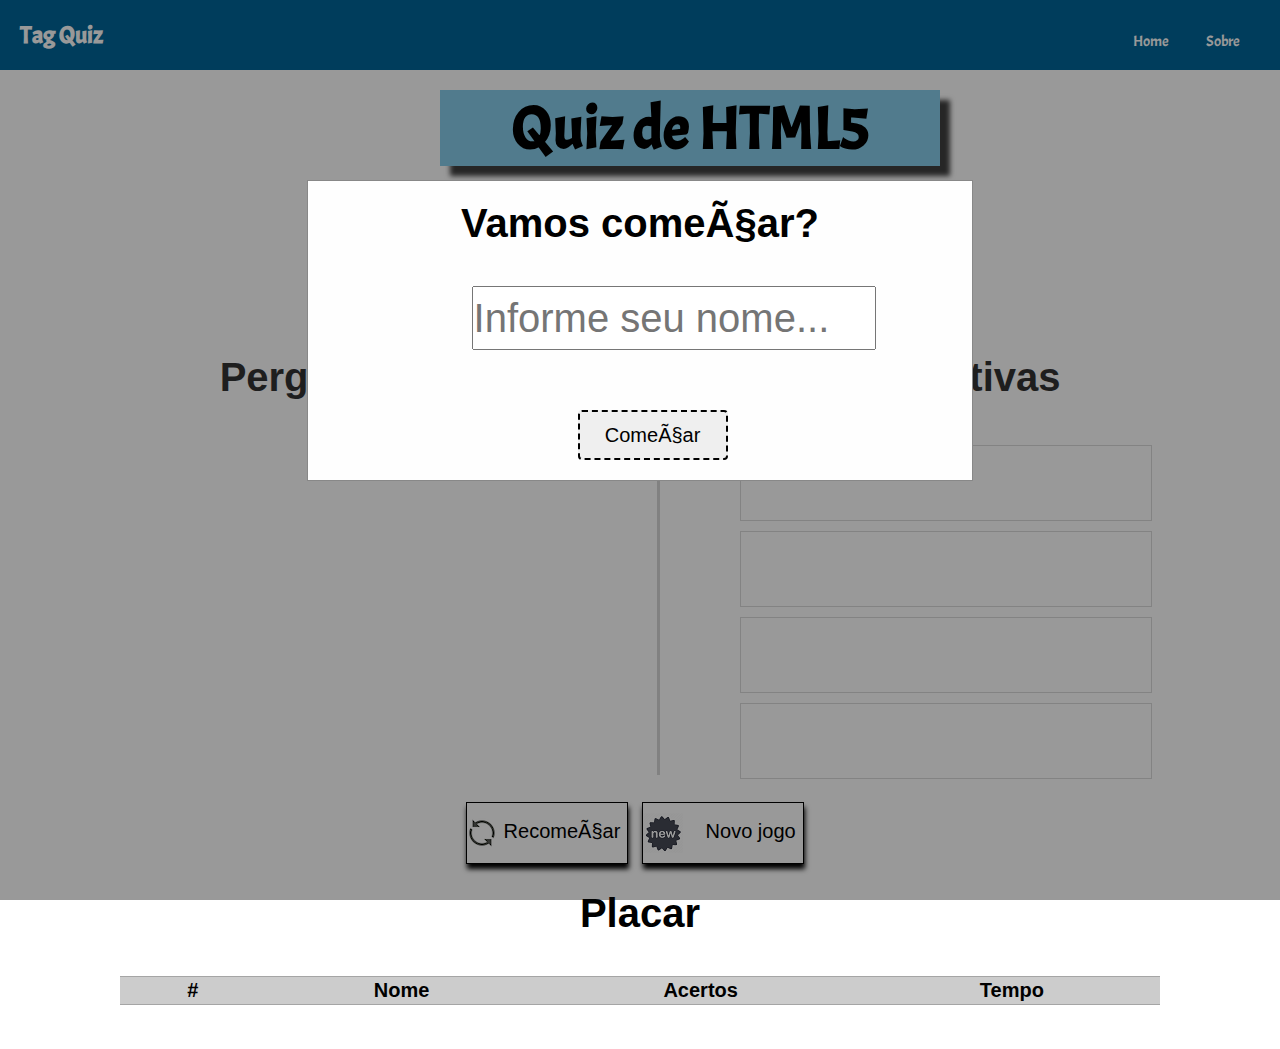
<file: index.html>
<!DOCTYPE html>
<html lang pt-br>
<head>
	<meta charset="UTF-08">
	<title>Jogar</title>
    <link rel="shortcut icon" href="imagens/favicon.jpg"> 
	<link rel="stylesheet" href="css/jogar.css">
	<link rel="stylesheet" href="css/estilo.css">
<!--	<link rel="stylesheet" href="css/reset.css">-->
	<link href="https://fonts.googleapis.com/css?family=Acme" rel="stylesheet">
	<link href="https://fonts.googleapis.com/css?family=Noto+Sans" rel="stylesheet">
</head>
<body>
	<main>
        <header class="container">
            <h1 class="Quiz-h1"><center> <a class ="link-home" href="index.html">Tag Quiz</a></center></h1>

			<nav class="menu">
				<ul>				
					<li> <a href="index.html" >Home</a></li>
					<li> <a href="sobre.html">Sobre</a></li>			
				</ul>
			</nav>
        </header>
        <aside>
            <h3 class = "categoria" id="inicio">Quiz de HTML5</h3>
            <ul class="relogio">
                <li>
                    <img class ="icone-relogio" id="relogio" src="imagens/relogio.jpg" alt="imagem de relógio">
                    <span class ="contagem-regressiva">15</span> segundos
                </li>
            </ul>
            
        </aside>

        <div class="conteudo borda-fade-out" id="jogo">

            <div class="pergunta">
                <h3 class ="titulo-4">Pergunta <span id="numero-pergunta">1</span></h3>
                <div style="width: 400px; text-align: center;">
                    <span id="pergunta-jogo"></span>
                </div>
            </div>
            <div class="divisor">
            </div>
                
            <div class ="options">
                <h3 class ="titulo-4">Alternativas</h3>
                <ul class ="alternativas" id="alternativas">
                    <li class ="alternativa"></li>
                    <li class ="alternativa"></li>
                    <li class ="alternativa"></li>
                    <li class ="alternativa"></li>
                </ul>
            </div>

        </div>
        
        <div class="botoes">
            <ul>
                <a href="#" id="reiniciar"><li id="recomecar"><label class="label-botao">Recomeçar</label></li></a>
                <a href="#" id="encerrar-jogo"><li id="encerrar"><label class="label-botao">Novo jogo</label></li></a>
            </ul>
        </div>
        
        <div class="container-placar">

            <h1 class ="titulo-4">Placar</h1>

            <table id="placar">
                <thead>
                    <tr>
                        <th>#</th>
                        <th>Nome</th>
                        <th>Acertos</th>
                        <th>Tempo</th>
                    </tr>
                </thead>
                <tbody>

                </tbody>
            </table>
        </div>
    </main>
    
    <div id="modal-comecar" class="modal">
        <div class="conteudo">
            <div>
                <div class="modal-content">
                    <h3 class="titulo-4">Vamos começar?</h3>
                    <input type="text" placeholder="Informe seu nome..." id="nome" name="nome"/>
                    <button id="botao-comecar">Começar</button>
                </div>
            </div>
        </div>
    </div>

    <div id="modal-encerrado" class="modal">
        <div class="conteudo">
            <div>
                <div class="modal-content">
                    <h3 class="titulo-4">Jogo encerrado</h3>
                    <button id="botao-recomecar">Começar novo jogo</button>
                </div>
            </div>
        </div>
    </div>
    
    <div id="modal-contagem" class="modal">
        <div class="conteudo">
            <div class="modal-content">
                <span id="cronometro"></span>
            </div>
        </div>
    </div>

    <script src="js/jquery.js"></script>
    <script src="js/perguntas.js"></script>
    <script src="js/principal.js"></script>    
</body>
</html>
</file>
<file: css/jogar.css>
html{
    overflow: auto;
}

body{
	background-color: white;
	overflow-y: hidden;
}

header{
	 background-color: #069;
    color: #fff;
    padding: 20px;
    text-decoration: none;
    list-style: none;
    height: 30px;
}

.categoria{
    font-family:'Acme', sans-serif;
	font-size: 500%;
	background-color: #87CEEB; ;
	width:500px;
	text-align: center;
	margin-top: 20px;
	margin-left: 440px;
	margin-right: 610px;
	box-shadow:10px 10px 5px 0px rgba(0, 0, 0, 0.75);
	transition-duration: 1s;
	transition-timing-function: cubic-bezier(0.005, 0.625, 0.365, 0.0840);
}
.tempo{
	
	clear:both;
	top:0;
	margin-top: 20px;
	font-size: 20px;
	font-family: 'Acme', sans-serif;
	padding-right: 10px;

}

.icone-relogio{
	width: 28px;
	height: 28px;
}

.relogio{
    margin-top: 5rem;
    margin-bottom: 3rem;
    text-align: center;
    font-size: 2em;
}

.titulo-4{
/*	font-family: 'Noto Sans',sans-serif;*/
	font-size: 40px;
/*	padding-right: 20px;*/
    margin-bottom: 1em;
/*	margin-top:100px;*/
	text-align: center;
/*	margin-left: 100px;*/

}

.divisor{
    border-right: 3px solid #cecece;
    height: 105%;
    float: left;
    margin-left: 13%;
}

.conteudo{
/*
	margin-left: 100px;
	margin-right: 400px;
	margin-top: 50px;
	padding-left: 10px;
	font-size: 40px;
*/
    margin-bottom: 20px;
    margin-left: 6rem;
    margin-right: 6rem;	
    padding: 1.5rem;
    height: 25rem;
}

.pergunta{
    float: left;
    width: 400px;
}

#pergunta-jogo{
    font-size: 3em;
}

.options{
/*	font-family:'Noto Sans', sans-serif;*/
/*	font-size: 30px;*/
/*	padding-right:20px;*/
/*	text-align: center;*/
    float: right;
/*
	margin-top: -200px;
	margin-right: 100px;
	margin-left: 50px;
*/
	
}

.alternativas{
	list-style: none;
    padding: 5px;
/*	font-family: 'Noto Sans' , sans-serif;*/
}

.alternativa{
    border: 1px solid lightgrey;
    margin-bottom: 10px;
/*
    margin-top: 3px;
    margin-left: 3px;
    margin-right: 3px;
*/
    width: 25em;
    height: 4em;
    font-size: 16px;
    text-align: center;
    vertical-align:bottom;
    padding: 5px;
}

.tabela-titulo{
    clear: both;
}

.container-placar{
    margin-bottom: 20px;
    margin-left: 6rem;
    margin-right: 6rem;	
    padding: 1.5rem;
}

p{
	font-size: 20px;
	font-family:'Noto Sans', sans-serif;
}


/*
.alternativas li{
	border:1px solid black;
	margin-bottom: 10px;
	padding: .2em;
    font-size: 16px;
    width: 25em;
    height: 3em;
    text-align: center;
}
*/
/*

.opcoes{
	font-size: 40px;
    margin-right: 5px;
	margin-top: 40px;
}
*/


table {
    border-collapse: collapse;
    width: 100%;
/*  width: 45em;*/
/*  border: 1px solid #666;*/
}
thead {
  background: #ccc;
  border-top: 1px solid #a5a5a5;
  border-bottom: 1px solid #a5a5a5;
}
tr:hover {
  background-color: lightcyan;
  color: black;
}
thead tr:hover {
  background-color: transparent;
  color: inherit;
}
tr:nth-child(even) {
    background-color: #edf5ff;
}
th {
    font-weight: bold;
    text-align: center;
}
th, td {
    padding: 0.1em 1em;
    text-align: center;
    font-size: 20px;
}

.borda-verde{
    border: 1px solid green;
    background-color: lightgreen;
}

.borda-vermelha{
    border: 1px solid red;
    background-color: lightcoral;
}

.borda-fade-on{
    border: 3px solid red;
}

.borda-fade-out{
    opacity: 0.8;
    transition: 0.1s;    
    border: 3px solid white;
}

.icone{
    vertical-align: middle;
}

.modal {
    display: none; 
    position: fixed;
    z-index: 1; 
    left: 0;
    top: 0;
    width: 100%;
    height: 100%; 
    overflow: hidden; 
    background-color: rgb(0,0,0);
    background-color: rgba(0,0,0,0.4);
    max-height: 100%;
}


#modal-contagem .modal-content{
    width: 10%;
    height: 15%;
}
.modal-content {
    background-color: #fefefe;
    margin: 15% auto; 
    padding: 20px;
    border: 1px solid #888;
    width: 60%; 
}

.modal-content h3{
    text-align: center;
}

.modal-content input{
    width: 400px;
    height: 60px;
    font-size: 40px;
    margin-left: 23%;
    margin-right: 20%;
    clear: both;
}

.modal-content button{
    height: 50px;
    width: 150px;
    font-size: 20px;
    border: 2px dashed black;
    margin-top: 3em;
    text-align: center;
    border-radius: 4px;
    margin-left: 40%;
    
}

#cronometro{
    text-align: center;
    vertical-align: middle;
/*    margin-top: 50px;*/
    font-size: 70px;
}

.botoes{
    text-align: center;
}

.botoes ul li{
    display: inline-block;
    list-style: none;
    font-size: 20px;
    margin-right: 10px;
    border: 1px solid black;
    height: 50px;
    width: 150px;
    padding: 5px;
    box-shadow: 1px 5px 5px black;
}

.label-botao{
    color: black;
    float: right;
    margin-top: .6em;
    margin-right: .1em;
}

#recomecar{
    background-image: url(../imagens/refresh.png);
    background-repeat: no-repeat;
    background-position: left;
}

#encerrar{
    background-image: url(../imagens/new.png);
    background-repeat: no-repeat;
    background-position: left;
}

.botoes ul li:hover{
    box-shadow: 1px 1px black;
}
</file>
<file: css/estilo.css>
*{
    margin: 0; 
    padding: 0;
}

body{
	margin:0;
	font-family: 'Acme', sans-serif;
    clear: both;
    overflow-x: hidden;
}

 .container h1{
	font-family:'Acme', sans-serif;
	float: left;
}
.menu{
	float: right;
	position: relative;
}

#home{
	background-color: green;
	width:100px;
	height:35px;
	position: 10px;
	font-family:'Acme', sans-serif;
}

#jogar{
    background-color: green;
    width:100px;
    height:35px;
    font-family:'Acme', sans-serif;
}

#ranking{
    background-color: green;
    width:100px;
    height:35px;
    font-family:'Acme', sans-serif;
}

 
body{
    font-family: arial, helvetica, sans-serif;
    font-size: 12px;
}
.container{
    background-color: #069;
    color: #fff;
    padding: 20px;
    text-decoration: none;
    list-style: none;
    height: 30px;
}

.menu ul {
    width: 100%;
    height: auto;
    padding: 10px;
    margin: 0;
    background-color: #069;
    list-style: none; 

}
.menu ul li {
    display: inline; 
}
.menu ul li a {
    padding: 2px 10px;
    display: inline-block;
    margin-left: 15px;
    background-color: #069;
    color: #fff;
    text-decoration: none; 
    border-bottom: 3px solid #069;
}
.menu ul li a:hover { 
    color: #f5f5f5;
    border-bottom: 3px solid #f5f5f5;
}

.img{
	width:800px;
	height: 200px;
	margin:0px;
}

.link-home{
	text-decoration: none;
	color:white;
}


.rodape-prin
{
    background-color:  rgb(0, 0, 0);       
    clear: both;
    padding: 28px;         
    color: rgb(250,255,250);
    font-size: 15px;
    font-family: "arial", sans-serif;
}

.icones-sociais li
{
    display: inline-block;
    float: right;
    width: 40px;
    height: 40px;
}
.menu{
	font-family:'Acme', sans-serif;
	font-size: 15px;
}
</file>
